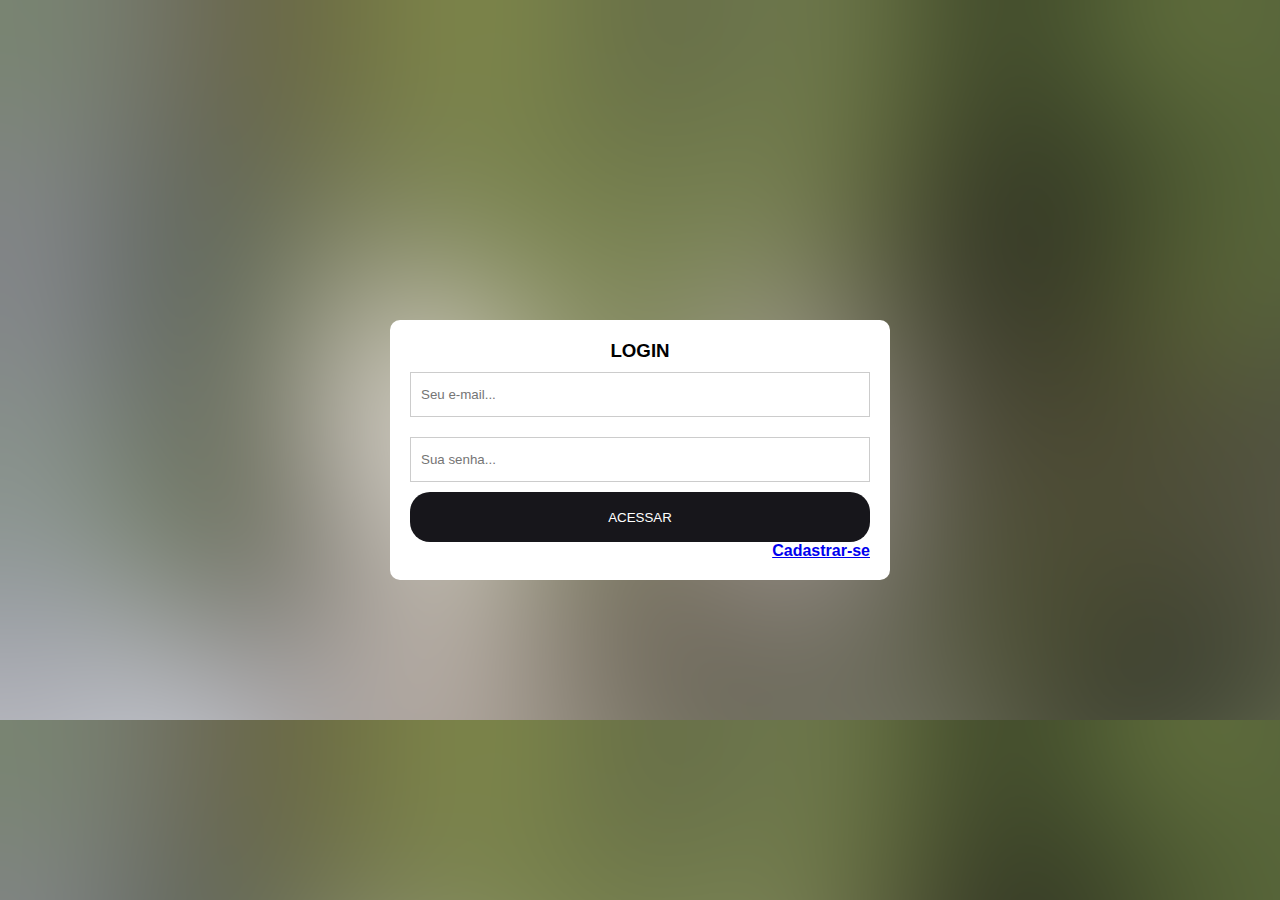
<file: index.html>
<!DOCTYPE html>
<html lang="pt-br">
<head>
    <meta charset="UTF-8">
    <meta http-equiv="X-UA-Compatible" content="IE=edge">
    <meta name="viewport" content="width= , initial-scale=1.0">
    <link rel="stylesheet" href="/style/style.css">
    <title>LOGIN</title>
</head>
<body>

    <form>
        <h3>LOGIN</h3>
        <input class="a" type="text" name="email" placeholder="Seu e-mail...">
        <input class="a" type="password" name="senha" placeholder="Sua senha..." >
        <input type="submit" name="acao" value="ACESSAR"> 
        <a class="cadastro" href="cadastro.html"><h4>Cadastrar-se</h4></a>
    </form>
    

</body>
</html>
</file>
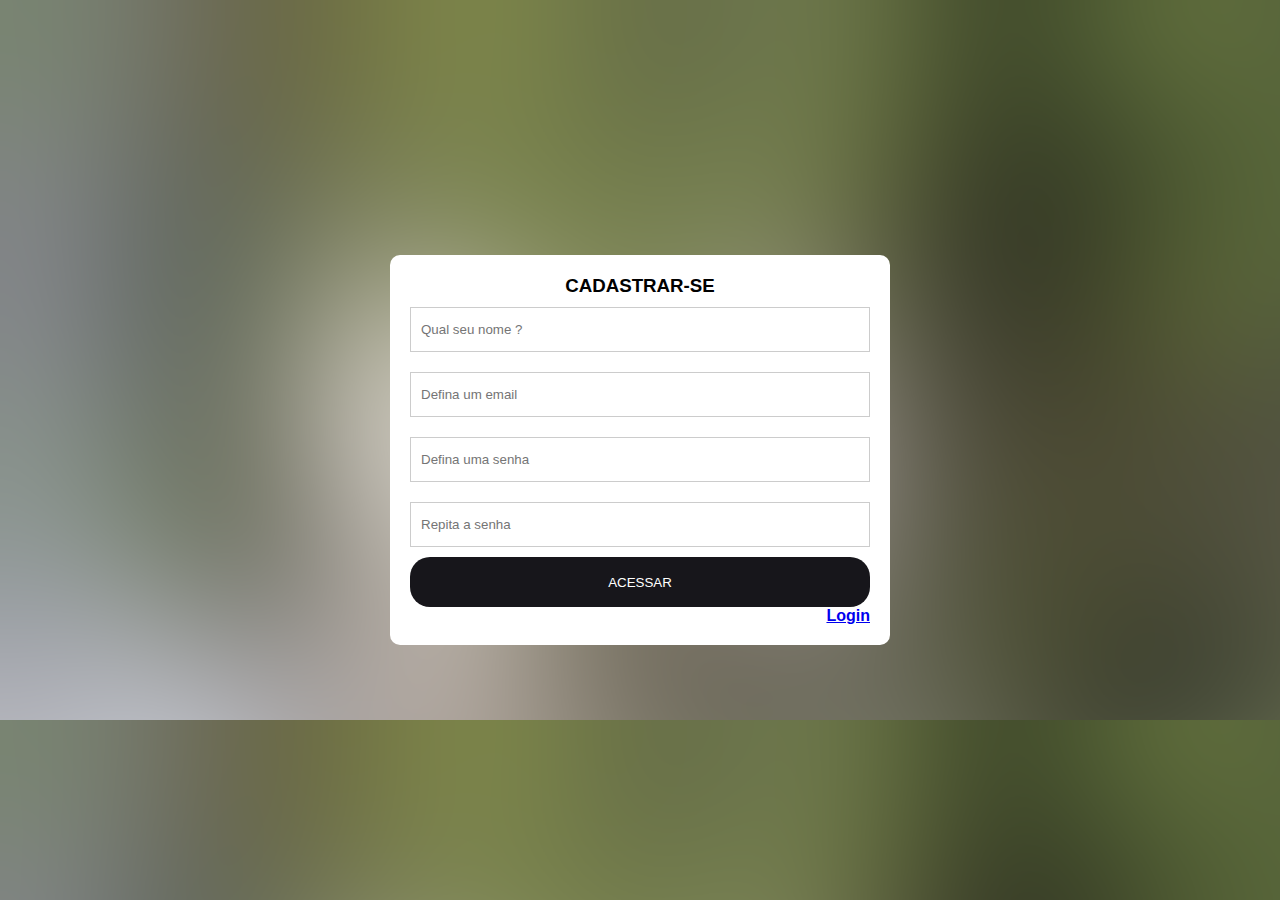
<file: cadastro.html>
<!DOCTYPE html>
<html lang="pt-br">
<head>
    <meta charset="UTF-8">
    <meta http-equiv="X-UA-Compatible" content="IE=edge">
    <meta name="viewport" content="width=device-width, initial-scale=1.0">
    <link rel="stylesheet" href="/style/style.css">
    <title>CADASTRO</title>
</head>
<body>

<form>
    <h3>CADASTRAR-SE</h3>
    <input class="a" type="text" name="email" placeholder="Qual seu nome ?">
    <input class="a" type="text" name="senha" placeholder="Defina um email" >
    <input class="a" type="password" name="senha" placeholder="Defina uma senha" >
    <input class="a" type="password" name="senha" placeholder="Repita a senha" >
    <input type="submit" name="acao" value="ACESSAR"> 
    <a class="cadastro" href="index.html"><h4>Login</h4></a>
</form>    

</body>
</html>
</file>
<file: style/style.css>
*{
    margin: 0;
    padding: 0;
    box-sizing: border-box;

}
body{
    background-color: rgb(82, 51, 145);
}
body{
    background: url(imagens/fundo.png);
    background-size: cover;
}
form{
    background-color:rgb(255, 255, 255);
    border-radius: 10px;
    max-width: 500px;
    width: 70%;
    padding: 20px;
    position: absolute;
    left: 50%;
    top: 50%;
    transform: translate(-50%,-50%);
}
form h3{
    text-align: center;
    color:rgb(0, 0, 0);
    font-family: 'Lucida Sans', 'Lucida Sans Regular', 'Lucida Grande', 'Lucida Sans Unicode', Geneva, Verdana, sans-serif;

}
.a{
    width: 100%;
    height: 45px;
    border: 1px solid #ccc;
    padding-left: 10px;
    margin: 10px 0;
}
form input[ type= submit]{
    width: 100%;
    height: 50px;
    cursor: pointer;
    background:  rgb(23, 22, 27);
    color: white;
    border: 0;
    border-radius: 20px;
    transition: 1s;
}

form input[type=submit]:hover{
    background-color:  rgb(29, 211, 66);

}

.cadastro{
    cursor: pointer;
    font-family:'Gill Sans', 'Gill Sans MT', Calibri, 'Trebuchet MS', sans-serif;
    text-align: end;


}
</file>
